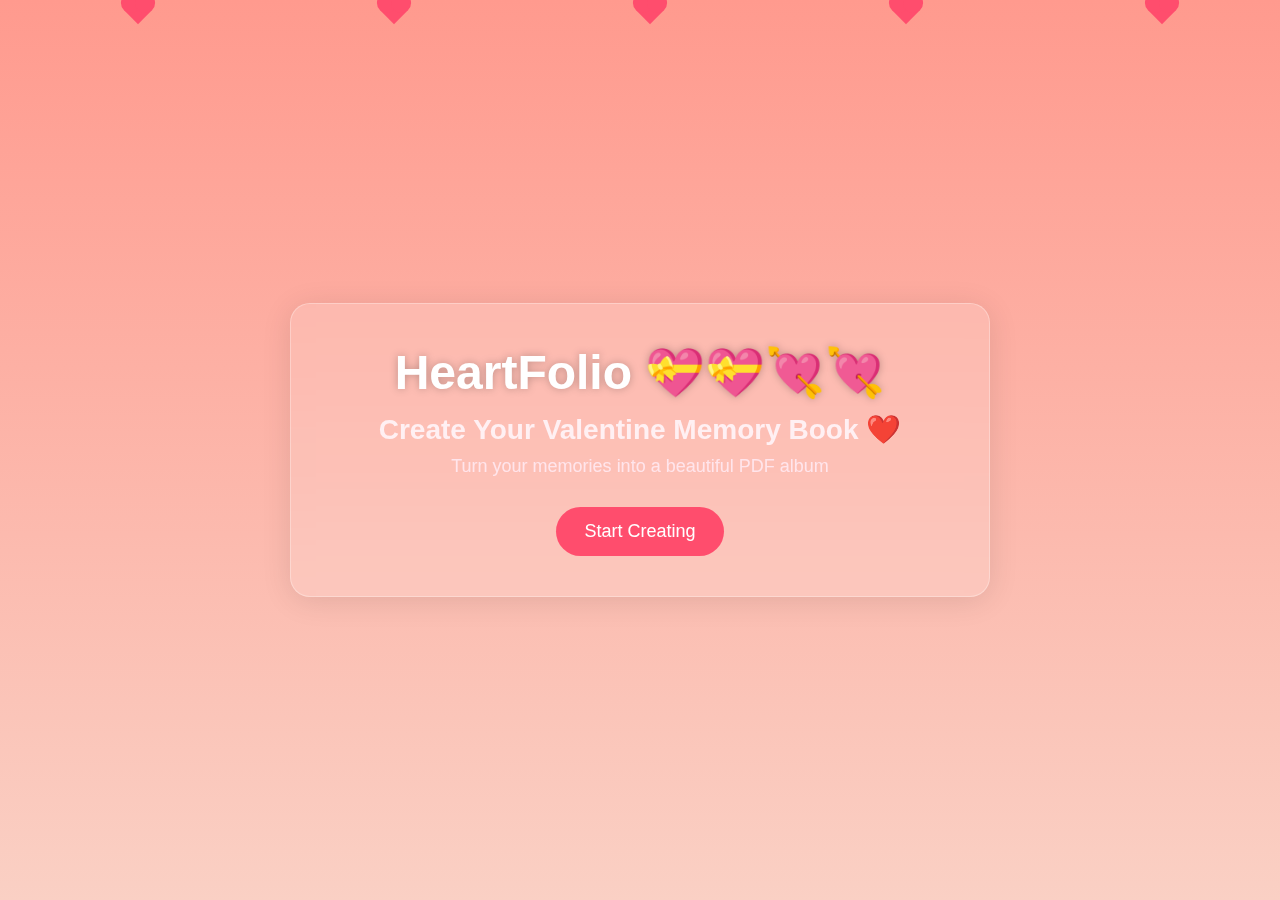
<file: index.html>
<!DOCTYPE html>
<html lang="en">
    <head>
        <meta charset="utf-8">
        <meta name="viewport" content="width=device-width, initial-scale=1.0">
        <title>HeartFoilo</title>
        <link rel="stylesheet" href = "styles.css">
        <link rel="icon" href = "love.png">
    </head>
    <body>
    <div class="hearts-container">
        <div class="heart"></div>
        <div class="heart"></div>
        <div class="heart"></div>
        <div class="heart"></div>
        <div class="heart"></div>
    </div>

        <header>
            <h1>HeartFolio 💝💝💘💘</h1>
            <h2>Create Your Valentine Memory Book ❤️</h2>
            <p>Turn your memories into a beautiful PDF album</p>
            <a href="form.html"><button>Start Creating</button></a>
        </header>
    </body>
</html>
</file>
<file: styles.css>
*{
    margin: 0;
    padding: 0;
    box-sizing: border-box;
}
body{
    font-family: 'Poppins', sans-serif;
    background: linear-gradient(#ff9a8e, #fad0c4);
    display: flex;
    justify-content: center; 
    align-items: center;
    height: 100vh;
    /* position removed */
}
header{
    position: relative; /* added for layering */
    z-index: 1; /* make header above hearts */
    width: 700px;
    padding: 40px;
    text-align: center;
    background: rgba(255,255,255,0.15);
    -webkit-backdrop-filter: blur(10px);
    backdrop-filter: blur(10px);
    border-radius: 20px;
    border: 1px solid rgba(255,255,255,0.3);
    box-shadow:0 4px 30px rgba(0, 0, 0, 0.1); 
}    
h1{
    font-size: 48px;
    font-weight: 700;
    color: white;
    text-shadow: 0 0 8px rgba(0, 0, 0, 0.25);
    margin-bottom: 12px;
}
h2{
    font-size: 28px;
    color: #fff0f3;
    margin-bottom: 10px;   
}
p{
    font-size: 18px;
    color: #ffe5ec;
    margin-bottom: 30px;
}
button{
    background-color: #ff4d6d;
    color:white;
    font-size: 18px;
    padding: 14px 28px;
    border: none;
    border-radius: 30px;
    cursor: pointer;
    transition: 0.3s ease-in-out;
}
button:hover{
    background-color: #e63956;
    transform: scale(1.05);
}

/* Responsive breakpoint */
@media screen and (max-width: 768px) {
    header{
        width: 90%;
        padding: 20px;
    }
    h1{
        font-size: 36px;
    }
    h2{
        font-size: 22px;
    }
}

/* Heart shapes */
.hearts-container {
    position: fixed;
    top: 0;
    left: 0;
    width: 100%;
    height: 100%;
    pointer-events: none; /* clicks go through hearts */
    overflow: hidden;
    z-index: 0; /* behind header */
}

.heart {
    position: absolute;
    width: 20px;
    height: 20px;
    background-color: #ff4d6d;
    transform: rotate(-45deg);
    animation: floatUp linear infinite;
}

.heart::before,
.heart::after {
    content: '';
    position: absolute;
    width: 20px;
    height: 20px;
    background-color: #ff4d6d;
    border-radius: 50%;
}

.heart::before {
    top: -10px;
    left: 0;
}

.heart::after {
    left: 10px;
    top: 0;
}

/* Floating animation */
@keyframes floatUp {
    0% {
        transform: translateY(100vh) rotate(-45deg);
        opacity: 1;
    }
    100% {
        transform: translateY(-100px) rotate(-45deg);
        opacity: 0;
    }
}

/* Randomize heart positions and animation durations using nth-child */
.heart:nth-child(1) {
    left: 10%;
    animation-duration: 6s;
    animation-delay: 0s;
}
.heart:nth-child(2) {
    left: 30%;
    animation-duration: 8s;
    animation-delay: 2s;
}
.heart:nth-child(3) {
    left: 50%;
    animation-duration: 5s;
    animation-delay: 1s;
}
.heart:nth-child(4) {
    left: 70%;
    animation-duration: 7s;
    animation-delay: 3s;
}
.heart:nth-child(5) {
    left: 90%;
    animation-duration: 6.5s;
    animation-delay: 0.5s;
}
</file>
